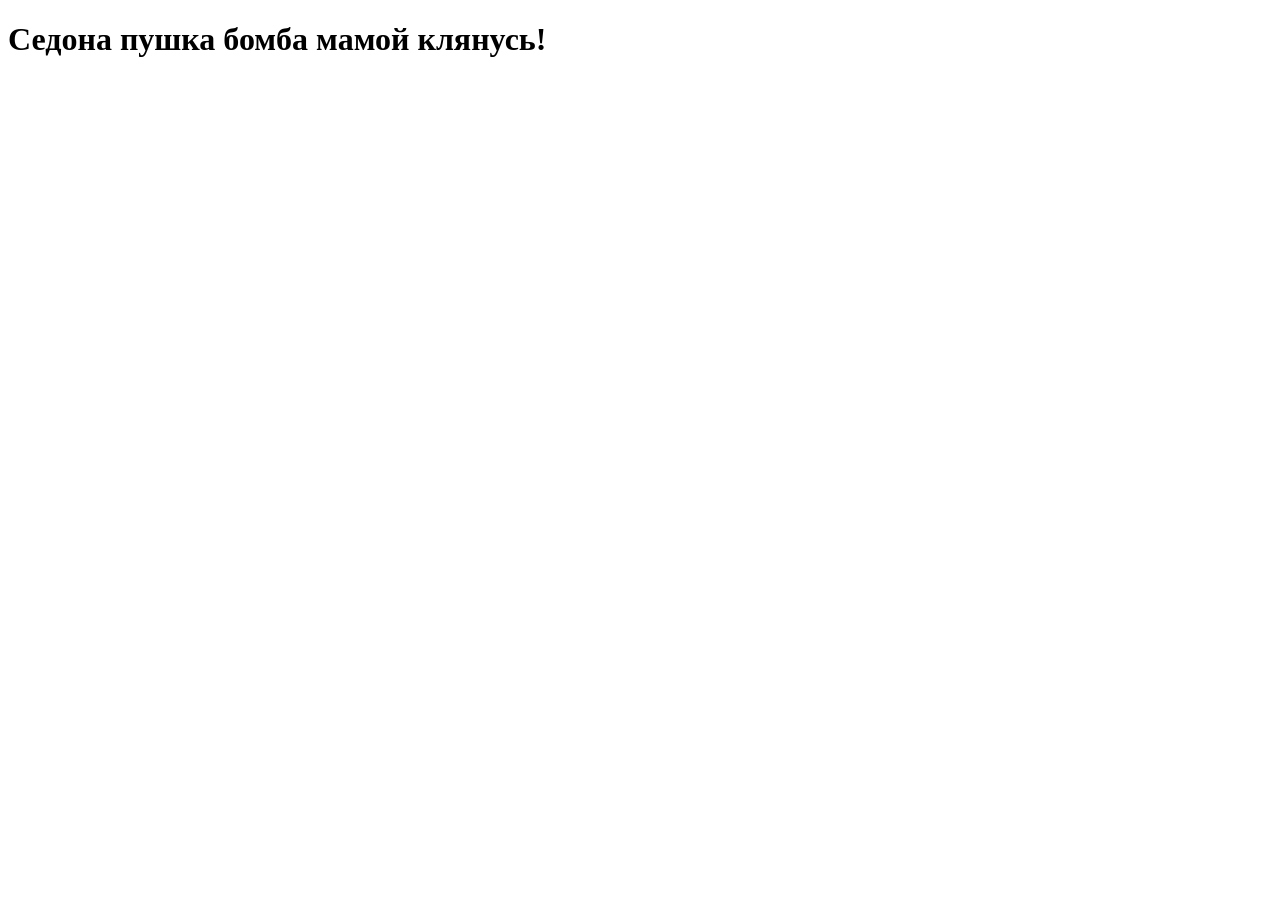
<file: about.html>
<!DOCTYPE html>
<html lang="ru">
  <head>
    <meta charset="utf-8">
    <meta name="viewport" content="width=device-width, initial-scale=1">
    <title>О нас</title>
  </head>
  <body>
    <header class="main-header">
      <!-- Шапка -->
    </header>
    <main>
      <!-- Основа -->
       <h1>Седона пушка бомба мамой клянусь!</h1>
    </main>
    <footer class="main-footer">
      <!-- Подвал -->
    </footer>
  </body>
</html>
</file>
